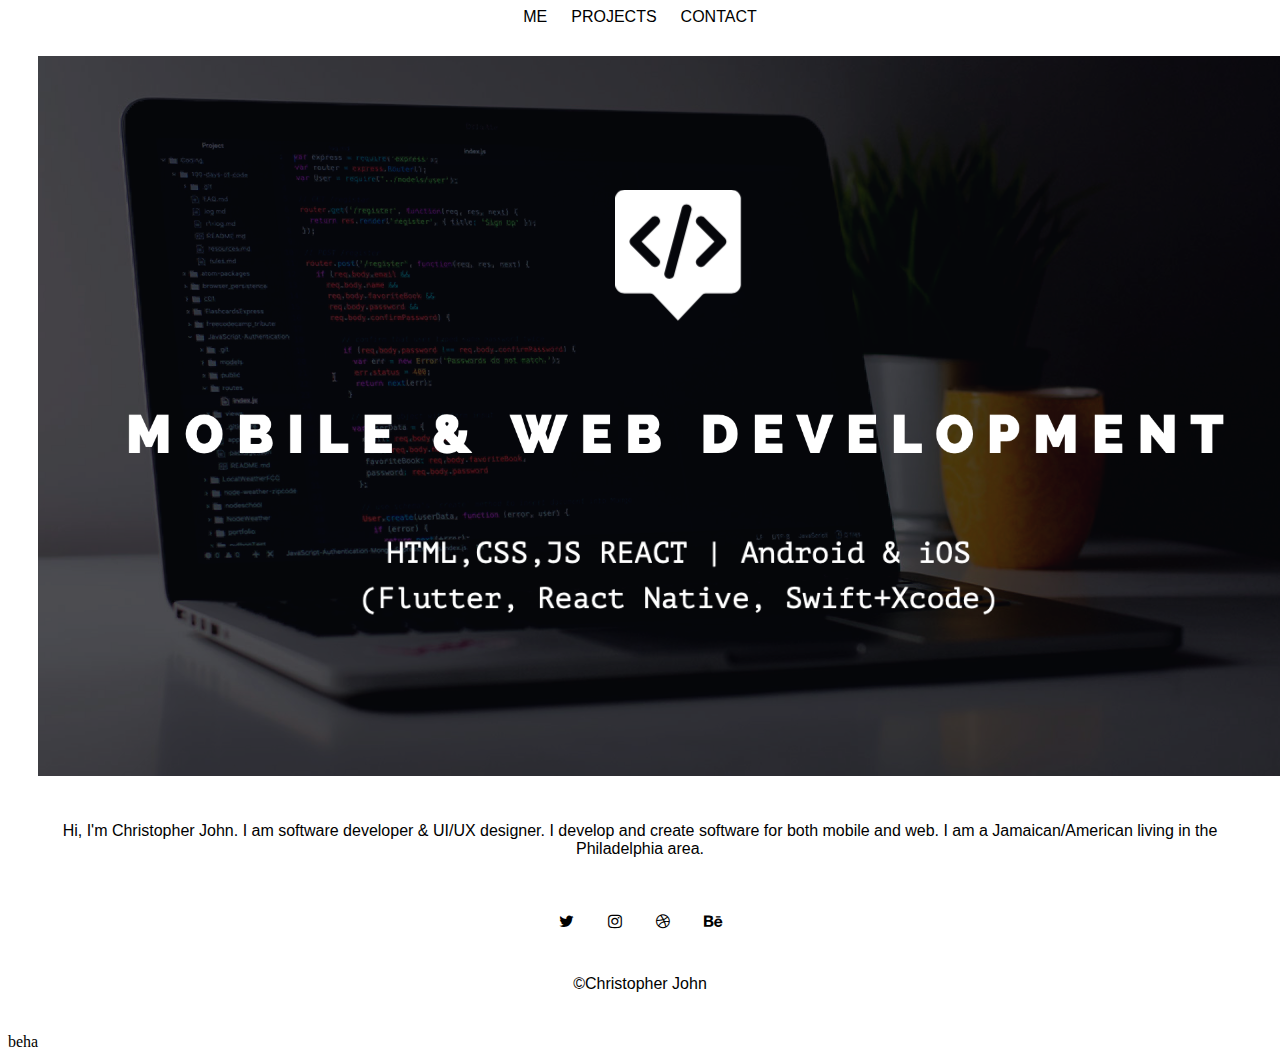
<file: index.html>
<!DOCTYPE html>
<html lang="en">
<head>
    <meta charset="UTF-8">
    <meta http-equiv="X-UA-Compatible" content="IE=edge">
    <meta name="viewport" content="width=device-width, initial-scale=1.0">
    <link rel="stylesheet" href="https://cdnjs.cloudflare.com/ajax/libs/font-awesome/4.7.0/css/font-awesome.min.css">
    <link rel="stylesheet" href="index.css">
    <link href="contact.html">
    <link href="project.html">
    <title>mysite</title>

</head>
<!--Navigation-->
<div class="nav"><link rel="stylesheet" href="https://cdnjs.cloudflare.com/ajax/libs/font-awesome/4.7.0/css/font-awesome.min.css">
        <li><a href="#me">Me</a></li>
        <li><a href="#projects">Projects</a></li>
        <li><a href="#contact">Contact</a></li>
    </ul>
</div>
<!--Lastest project banner-->
    <div class="banner">
     <img src="imgban.png">
    </div>
<!--ABout me--><link rel="stylesheet" href="https://cdnjs.cloudflare.com/ajax/libs/font-awesome/4.7.0/css/font-awesome.min.css">
<div class="aboutme">
    <p>Hi, I'm Christopher John. I am software developer & UI/UX designer.
        I develop and create software for both mobile and web. I am a Jamaican/American 
        living in the Philadelphia area. 
    </p>
</div>
<!--Footer-->
<footer>
    <a href="https://twitter.com/home"  class="fa fa-twitter"></a>
    <a href="https://www.instagram.com"  class="fa fa-instagram"></a>
    <a href="https://dribbble.com/southpawdeziner"  class="fa fa-dribbble"></a>
    <a href="https://www.behance.net/cjdoyle"  class="fa fa-behance"></a>
    <p>©Christopher John</p>
</footer>
<body>
    beha
</body>
</html>
</file>
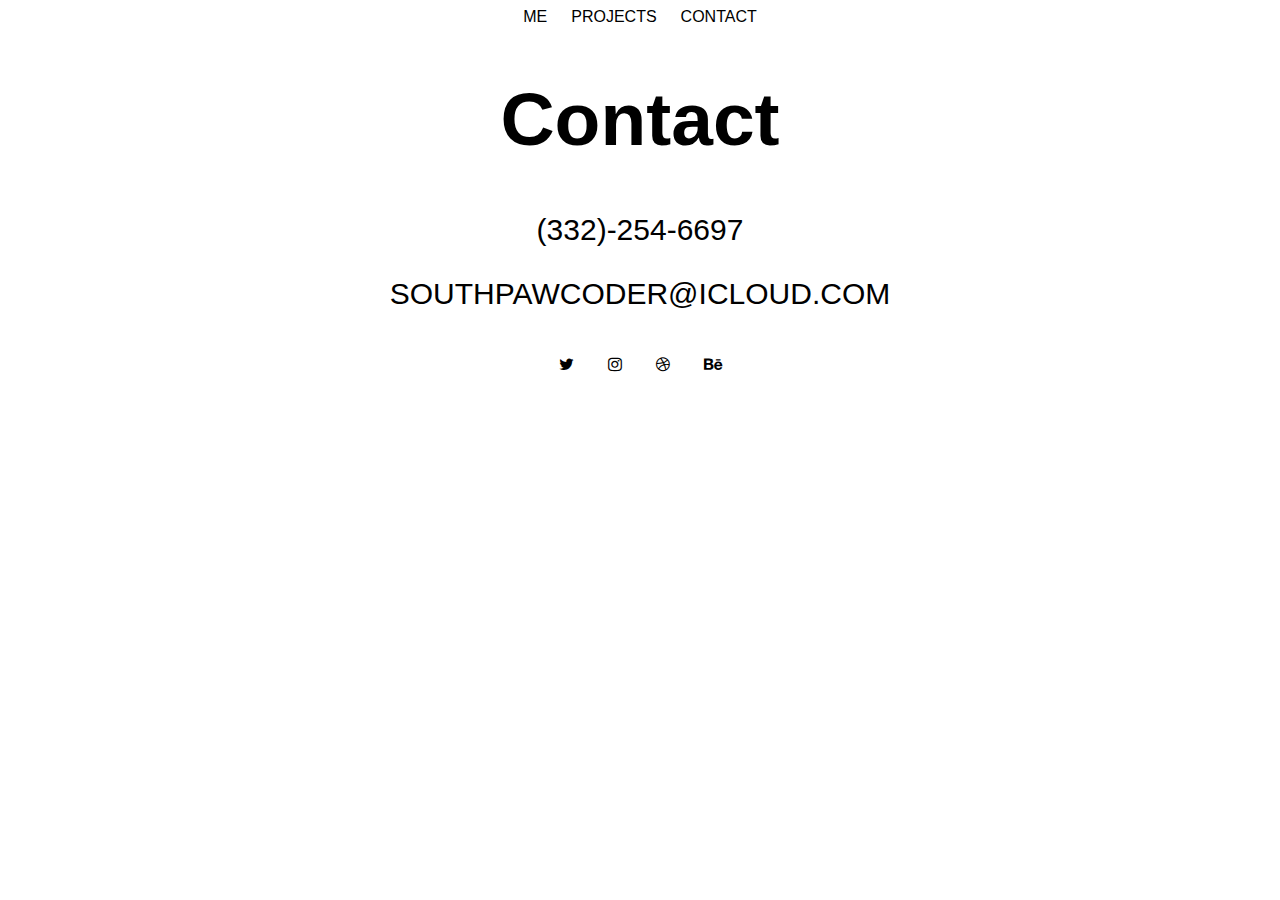
<file: contact.html>
<!DOCTYPE html>
<html lang="en">
<head>
    <meta charset="UTF-8">
    <meta http-equiv="X-UA-Compatible" content="IE=edge">
    <meta name="viewport" content="width=device-width, initial-scale=1.0">
    <link rel="stylesheet" href="contact.css">
    <link href="index.html">
    <link href="project.html">
    <title>contacts</title>
</head>
<body>
   <!--Navigation-->
<div class="nav"><link rel="stylesheet" href="https://cdnjs.cloudflare.com/ajax/libs/font-awesome/4.7.0/css/font-awesome.min.css">
    <li><a href="#me">Me</a></li>
    <li><a href="#projects">Projects</a></li>
    <li><a href="#contact">Contact</a></li>
</ul>
</div>
<!--Header-->
<div class="header">
  <h1>Contact</h1>
</div>
<!--Info-->
<div class="inform">
  <p>(332)-254-6697</p>
  <p>southpawcoder@icloud.com </p>
</div>
<!--social media-->
<div class="social">
  <a href="https://twitter.com/home"  class="fa fa-twitter"></a>
  <a href="https://www.instagram.com"  class="fa fa-instagram"></a>
  <a href="https://dribbble.com/southpawdeziner"  class="fa fa-dribbble"></a>
  <a href="https://www.behance.net/cjdoyle"  class="fa fa-behance"></a>
</div>
</body>
</html>
</file>
<file: index.css>
.banner img {
    display: block;
    margin: 0 auto;
}


.banner {
    padding: 15px;
    margin:  15px;
}

.nav {
 background-color: white;
 text-align: center;
}

.nav a {
    color: #000000;
    text-decoration: none;
    font-family: 'Gill Sans', 'Gill Sans MT', Calibri, 'Trebuchet MS', sans-serif;
    padding: 15px 10px;
    text-transform: uppercase;
    text-align: center;
}

nav ul {
    list-style: none;
    padding: 0;
    margin: 0;
    text-align: center;
}

.nav li {
    display: inline;
 
}

body {
    background-color:  white;
}

p {
    padding: 15px;
    color: #000000;
    font-family: 'Gill Sans', 'Gill Sans MT', Calibri, 'Trebuchet MS', sans-serif;
    text-align: center
}

footer {
    margin: 25px;
    text-align: center;
}


.fa {
    color: #000000;
    text-decoration: none;
    padding: 15px;
    margin: 0 auto;
}

.column {
    text-decoration: none;
}
</file>
<file: contact.css>
body {
    background-color: #ffffff;
}

.nav {
    background-color: #ffffff;
    text-align: center;
}

.nav a {
    color: #000000;
    text-decoration: none;
    font-family:'Gill Sans', 'Gill Sans MT', Calibri, 'Trebuchet MS', sans-serif;
    padding: 15px 10px;
    text-transform: uppercase;
    text-align: center;
}

.nav ul {
    list-style: none;
    padding: 0;
    margin: 0;
    text-align: center;
}

.nav li {
    display: inline;
}

.header {
    text-align: center;
}

.header h1 {
    font-family: 'Gill Sans', 'Gill Sans MT', Calibri, 'Trebuchet MS', sans-serif;
    font-size: 75px;
}

.inform {
    text-align: center;
}

.inform p {
    display: block;
    word-spacing: 20px;
    text-transform: uppercase;
    font-family: 'Gill Sans', 'Gill Sans MT', Calibri, 'Trebuchet MS', sans-serif;
    font-size: 30px;


}

.social {
  text-align: center;
  margin: 25px;
}

.fa {
    color: #000000;
    text-decoration: none;
    padding: 15px;
    margin: 0 auto;
}
</file>
